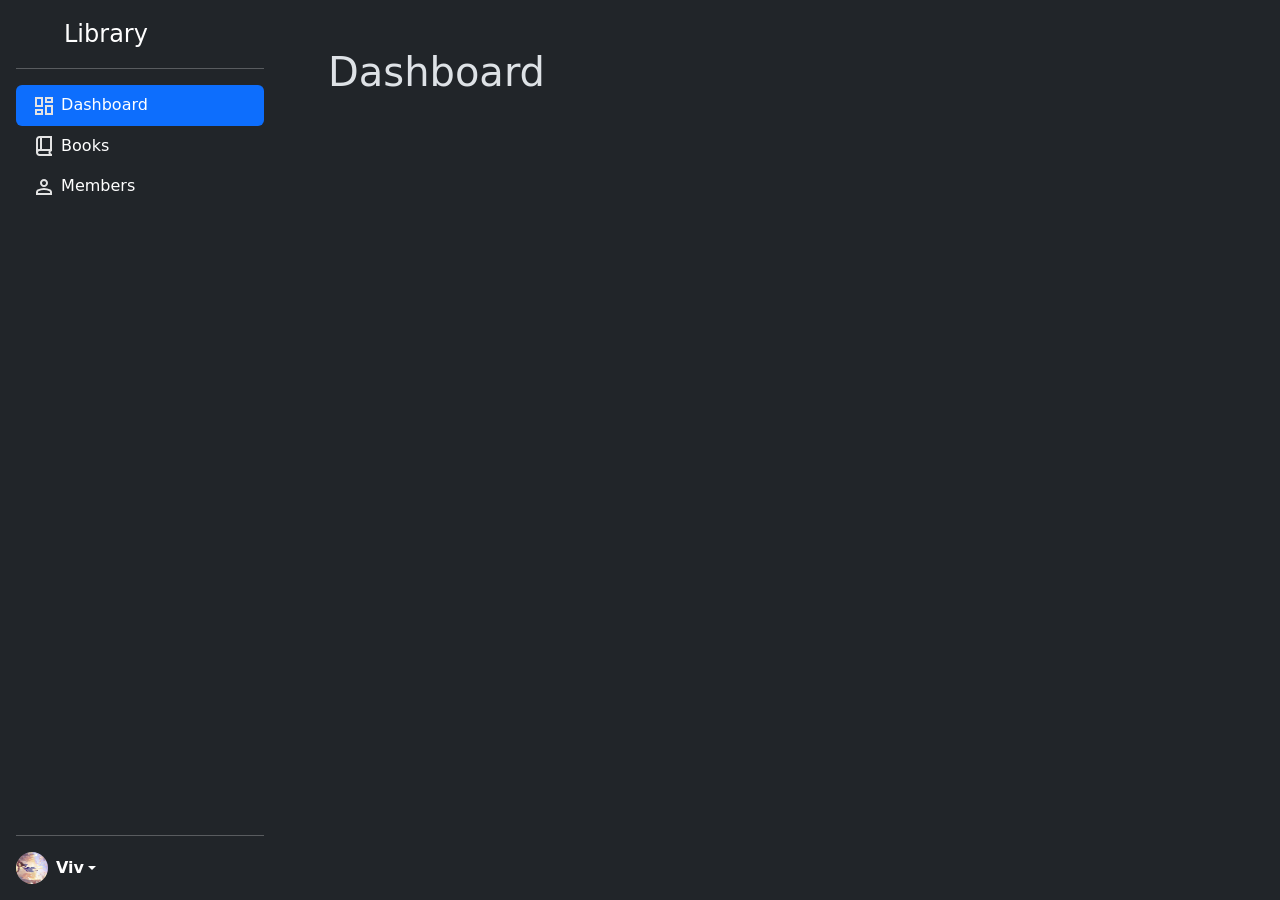
<file: index.html>
<!doctype html>
<html lang="en">
  <head>
    <meta charset="utf-8">
    <meta name="viewport" content="width=device-width, initial-scale=1">
    <title>Books | Library</title>
    <link
      href="https://cdn.jsdelivr.net/npm/bootstrap@5.3.8/dist/css/bootstrap.min.css"
      rel="stylesheet"
      integrity="sha384-sRIl4kxILFvY47J16cr9ZwB07vP4J8+LH7qKQnuqkuIAvNWLzeN8tE5YBujZqJLB"
      crossorigin="anonymous">
    <link rel="stylesheet" href="stylesheets/color.css">
  </head>
  <body data-bs-theme="dark">
    <div class="d-flex" style="min-height: 100vh">
      <div
        class="d-flex flex-column flex-shrink-0 p-3 text-bg-dark"
        style="width: 280px">
        <a href="/"
          class="d-flex align-items-center mb-3 mb-md-0 me-md-auto text-white text-decoration-none">
          <svg
            class="bi pe-none me-2"
            width="40"
            height="32"
            aria-hidden="true">
            <use xlink:href="#bootstrap"></use>
          </svg>
          <span class="fs-4">Library</span>
        </a>
        <hr />
        <ul class="nav nav-pills flex-column mb-auto">
          <li class="nav-item">
            <a href="index.html" class="nav-link active" aria-current="page">
              <img src="assets/svg/dashboard.svg" alt="dashboard icon">
              Dashboard
            </a>
          </li>
          <li>
            <a href="book.html" class="nav-link text-white">
              <img src="assets/svg/book.svg" alt="book icon">
              Books
            </a>
          </li>
          <li>
            <a href="member.html" class="nav-link text-white">
              <img src="assets/svg/person.svg" alt="member icon">
              Members
            </a>
          </li>
        </ul>
        <hr />
        <div class="dropdown">
          <a
            href="#"
            class="d-flex align-items-center text-white text-decoration-none dropdown-toggle"
            data-bs-toggle="dropdown"
            aria-expanded="false">
            <img
              src="assets/images/Sky.jpg"
              alt="Profile picture"
              width="32"
              height="32"
              class="rounded-circle me-2" />
            <strong>Viv</strong>
          </a>
          <ul class="dropdown-menu dropdown-menu-dark text-small shadow">
            <li><a class="dropdown-item" href="#">Settings</a></li>
            <li><a class="dropdown-item" href="#">Profile</a></li>
            <li><hr class="dropdown-divider" /></li>
            <li><a class="dropdown-item" href="#">Sign out</a></li>
          </ul>
        </div>
      </div>

      <main class="p-5 w-100">
        <h1 class="mb-3">Dashboard</h1>
      </main>
    </div>

    <script
      src="https://cdn.jsdelivr.net/npm/bootstrap@5.3.8/dist/js/bootstrap.bundle.min.js"
      integrity="sha384-FKyoEForCGlyvwx9Hj09JcYn3nv7wiPVlz7YYwJrWVcXK/BmnVDxM+D2scQbITxI"
      crossorigin="anonymous"></script>
  </body>
</html>
</file>
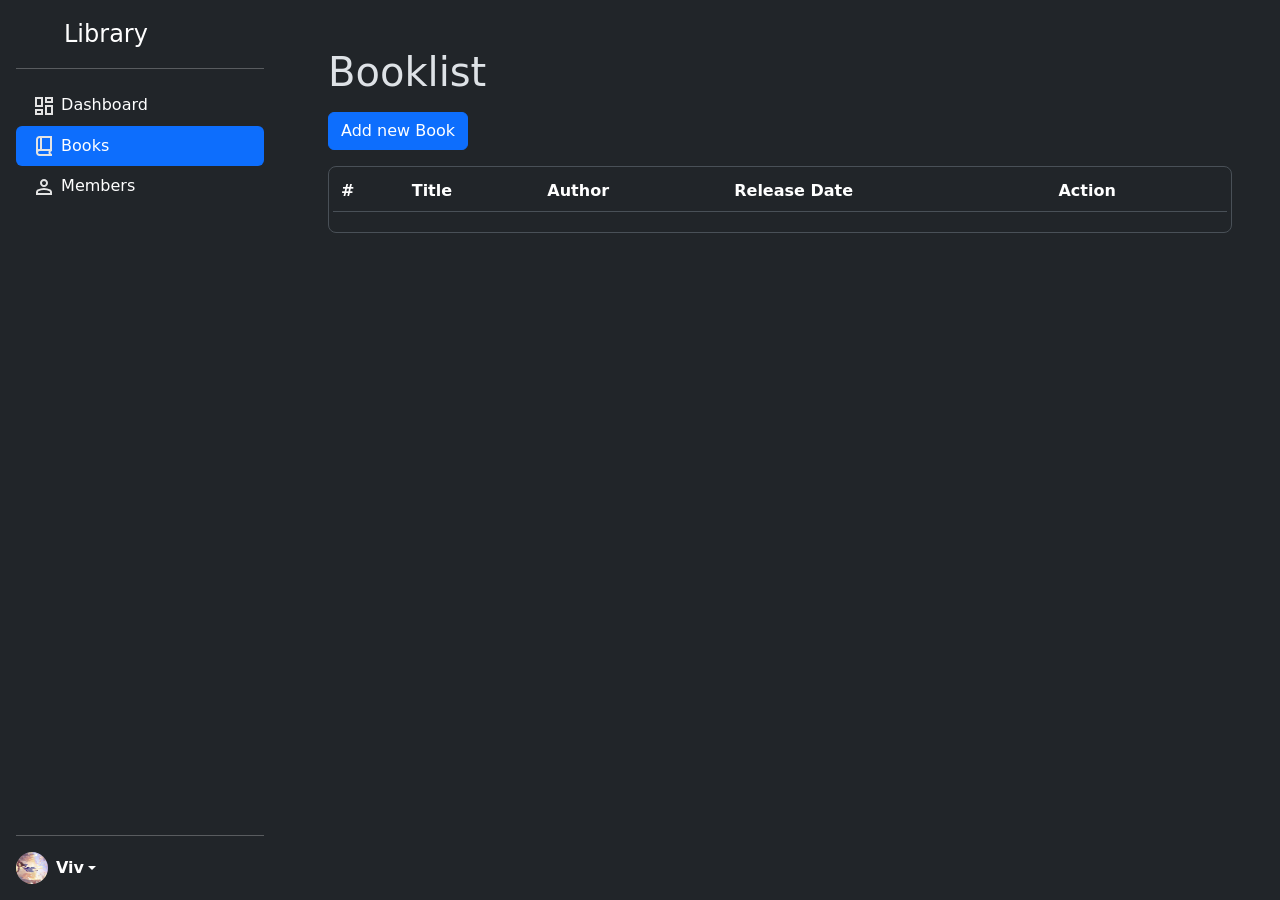
<file: book.html>
<!doctype html>
<html lang="en">
  <head>
    <meta charset="utf-8">
    <meta name="viewport" content="width=device-width, initial-scale=1">
    <title>Books | Library</title>
    <link
      href="https://cdn.jsdelivr.net/npm/bootstrap@5.3.8/dist/css/bootstrap.min.css"
      rel="stylesheet"
      integrity="sha384-sRIl4kxILFvY47J16cr9ZwB07vP4J8+LH7qKQnuqkuIAvNWLzeN8tE5YBujZqJLB"
      crossorigin="anonymous">
    <link rel="stylesheet" href="stylesheets/color.css">
  </head>
  <body data-bs-theme="dark">
    <div class="d-flex" style="min-height: 100vh">
      <div
        class="d-flex flex-column flex-shrink-0 p-3 text-bg-dark"
        style="width: 280px">
        <a href="/"
          class="d-flex align-items-center mb-3 mb-md-0 me-md-auto text-white text-decoration-none">
          <svg
            class="bi pe-none me-2"
            width="40"
            height="32"
            aria-hidden="true">
            <use xlink:href="#bootstrap"></use>
          </svg>
          <span class="fs-4">Library</span>
        </a>
        <hr />
        <ul class="nav nav-pills flex-column mb-auto">
          <li class="nav-item">
            <a href="index.html" class="nav-link text-white">
              <img src="assets/svg/dashboard.svg" alt="dashboard icon">
              Dashboard
            </a>
          </li>
          <li>
            <a href="book.html" class="nav-link active"
              aria-current="page">
              <img src="assets/svg/book.svg" alt="book icon">
              Books
            </a>
          </li>
          <li>
            <a href="member.html" class="nav-link text-white">
              <img src="assets/svg/person.svg" alt="member icon">
              Members
            </a>
          </li>
        </ul>
        <hr />
        <div class="dropdown">
          <a
            href="#"
            class="d-flex align-items-center text-white text-decoration-none dropdown-toggle"
            data-bs-toggle="dropdown"
            aria-expanded="false">
            <img
              src="assets/images/Sky.jpg"
              alt="Profile picture"
              width="32"
              height="32"
              class="rounded-circle me-2" />
            <strong>Viv</strong>
          </a>
          <ul
            class="dropdown-menu dropdown-menu-dark text-small shadow">
            <li><a class="dropdown-item" href="#">Settings</a></li>
            <li><a class="dropdown-item" href="#">Profile</a></li>
            <li><hr class="dropdown-divider" /></li>
            <li><a class="dropdown-item" href="#">Sign out</a></li>
          </ul>
        </div>
      </div>

      <main class="p-5 w-100">
        <h1 class="mb-3">Booklist</h1>
        <button type="button" class="btn btn-primary mb-3"
          data-bs-toggle="modal"
          data-bs-target="#addModal">Add new Book</button>

        <div class="modal fade" id="addModal"
          tabindex="-1"
          aria-labelledby="exampleModalLabel" aria-hidden="true">
          <div class="modal-dialog">
            <form id="addBook" method="post" class="modal-content">
              <div class="modal-header">
                <h1 class="modal-title fs-5"
                  id="exampleModalLabel">New
                  Book</h1>
                <button type="button" class="btn-close"
                  data-bs-dismiss="modal"
                  aria-label="Close"></button>
              </div>
              <div class="modal-body">
                <div>
                  <div class="mb-3">
                    <label for="book-title"
                      class="col-form-label">Title:</label>
                    <input name="title" type="text" class="form-control"
                      id="book-title" required>
                  </div>
                  <div class="mb-3">
                    <label for="author"
                      class="col-form-label">Author:</label>
                    <input name="author" type="text" class="form-control"
                      id="author" required>
                  </div>
                  <div class="mb-3">
                    <label for="release-date"
                      class="col-form-label">Release
                      Date:</label>
                    <input name="date" type="date" class="form-control"
                      id="release-date" required>
                  </div>
                </div>
              </div>
              <div class="modal-footer">
                <button type="button" class="btn btn-secondary"
                  data-bs-dismiss="modal">Cancel</button>
                <button id="add" type="submit"
                  class="btn btn-primary" data-bs-dismiss="modal">Add</button>
              </div>
            </form>
          </div>
        </div>

        <div class="p-1 border rounded-3">
          <table
            class="table">
            <thead>
              <tr>
                <th scope="col">#</th>
                <th scope="col">Title</th>
                <th scope="col">Author</th>
                <th scope="col">Release Date</th>
                <th scope="col">Action</th>
              </tr>
            </thead>
            <tbody id="tableData">

            </tbody>
          </table>
        </div>
      </main>
    </div>

    <script
      src="https://cdn.jsdelivr.net/npm/bootstrap@5.3.8/dist/js/bootstrap.bundle.min.js"
      integrity="sha384-FKyoEForCGlyvwx9Hj09JcYn3nv7wiPVlz7YYwJrWVcXK/BmnVDxM+D2scQbITxI"
      crossorigin="anonymous"></script>
    <script src="scripts/addBook.js"></script>
  </body>
</html>
</file>
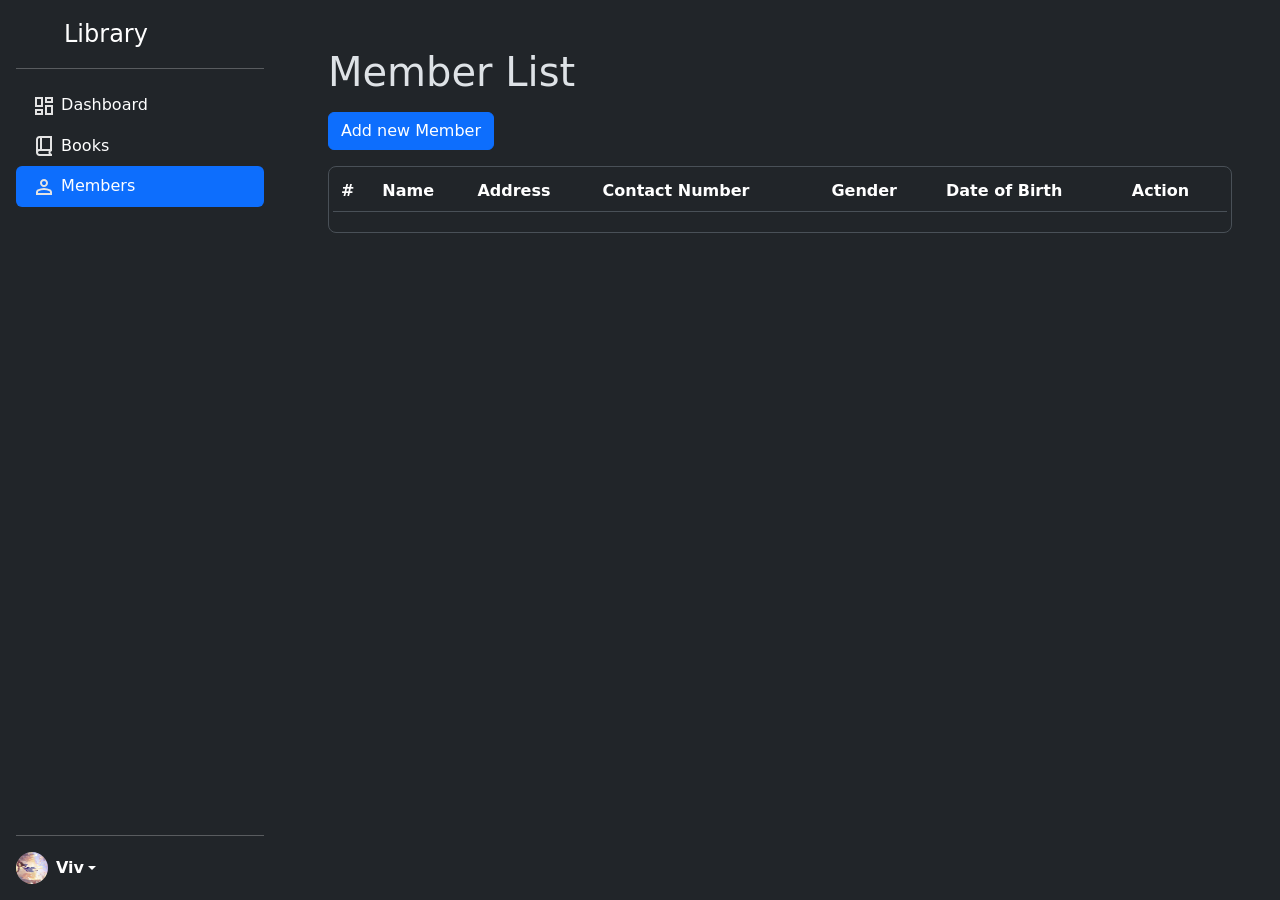
<file: member.html>
<!doctype html>
<html lang="en">
  <head>
    <meta charset="utf-8">
    <meta name="viewport" content="width=device-width, initial-scale=1">
    <title>Member | Library</title>
    <link
      href="https://cdn.jsdelivr.net/npm/bootstrap@5.3.8/dist/css/bootstrap.min.css"
      rel="stylesheet"
      integrity="sha384-sRIl4kxILFvY47J16cr9ZwB07vP4J8+LH7qKQnuqkuIAvNWLzeN8tE5YBujZqJLB"
      crossorigin="anonymous">
    <link rel="stylesheet" href="stylesheets/color.css">
  </head>
  <body data-bs-theme="dark">
    <div class="d-flex" style="min-height: 100vh">
      <div
        class="d-flex flex-column flex-shrink-0 p-3 text-bg-dark"
        style="width: 280px">
        <a href="/"
          class="d-flex align-items-center mb-3 mb-md-0 me-md-auto text-white text-decoration-none">
          <svg
            class="bi pe-none me-2"
            width="40"
            height="32"
            aria-hidden="true">
            <use xlink:href="#bootstrap"></use>
          </svg>
          <span class="fs-4">Library</span>
        </a>
        <hr />
        <ul class="nav nav-pills flex-column mb-auto">
          <li class="nav-item">
            <a href="index.html" class="nav-link text-white">
              <img src="assets/svg/dashboard.svg" alt="dashboard icon">
              Dashboard
            </a>
          </li>
          <li>
            <a href="book.html" class="nav-link text-white">
              <img src="assets/svg/book.svg" alt="book icon">
              Books
            </a>
          </li>
          <li>
            <a href="member.html" class="nav-link active"
              aria-current="page">
              <img src="assets/svg/person.svg" alt="member icon">
              Members
            </a>
          </li>
        </ul>
        <hr />
        <div class="dropdown">
          <a
            href="#"
            class="d-flex align-items-center text-white text-decoration-none dropdown-toggle"
            data-bs-toggle="dropdown"
            aria-expanded="false">
            <img
              src="assets/images/Sky.jpg"
              alt="Profile picture"
              width="32"
              height="32"
              class="rounded-circle me-2" />
            <strong>Viv</strong>
          </a>
          <ul
            class="dropdown-menu dropdown-menu-dark text-small shadow">
            <li><a class="dropdown-item" href="#">Settings</a></li>
            <li><a class="dropdown-item" href="#">Profile</a></li>
            <li><hr class="dropdown-divider" /></li>
            <li><a class="dropdown-item" href="#">Sign out</a></li>
          </ul>
        </div>
      </div>

      <main class="p-5 w-100">
        <h1 class="mb-3">Member List</h1>
        <button type="button" class="btn btn-primary mb-3"
          data-bs-toggle="modal"
          data-bs-target="#addMember">Add new Member</button>

        <form method="post" class="modal fade" id="addMember" tabindex="-1"
          aria-labelledby="exampleModalLabel" aria-hidden="true">
          <div class="modal-dialog">
            <div class="modal-content">
              <div class="modal-header">
                <h1 class="modal-title fs-5"
                  id="exampleModalLabel">New
                  Member</h1>
                <button type="button" class="btn-close"
                  data-bs-dismiss="modal"
                  aria-label="Close"></button>
              </div>
              <div class="modal-body">
                <form>
                  <div class="mb-3">
                    <label for="member-name"
                      class="col-form-label">Name:</label>
                    <input type="text" class="form-control"
                      id="member-name" placeholder="Your name" required>
                  </div>
                  <div class="mb-3">
                    <label for="member-address"
                      class="col-form-label">Address:</label>
                    <textarea type="text" class="form-control"
                      id="member-address" placeholder="Home address"
                      required></textarea>
                  </div>
                  <div class="mb-3">
                    <label for="member-contact"
                      class="col-form-label">Contact Number:</label>
                    <input type="text" class="form-control"
                      id="member-contact" placeholder="Phone number"
                      required>
                  </div>
                  <div class="mb-3">
                    <label for="gender"
                      class="col-form-label">Gender:</label>
                    <select id="gender" class="form-select" required>
                      <option value selected disabled>Select your
                        Gender</option>
                      <option value="Male">Male</option>
                      <option value="Female">Female</option>
                    </select>
                  </div>
                  <div class="mb-3">
                    <label for="release-date"
                      class="col-form-label">Date of Birth:</label>
                    <input type="date" class="form-control"
                      id="release-date" required>
                  </div>
                </form>
              </div>
              <div class="modal-footer">
                <button type="button" class="btn btn-secondary"
                  data-bs-dismiss="modal">Cancel</button>
                <button type="submit"
                  class="btn btn-primary" data-bs-dismiss="modal">Add</button>
              </div>
            </div>
          </div>
        </form>

        <div class="p-1 border rounded-3">
          <table
            class="table">
            <thead>
              <tr>
                <th scope="col">#</th>
                <th scope="col">Name</th>
                <th scope="col">Address</th>
                <th scope="col">Contact Number</th>
                <th scope="col">Gender</th>
                <th scope="col">Date of Birth</th>
                <th scope="col">Action</th>
              </tr>
            </thead>
            <tbody id="tableData">

            </tbody>
          </table>
        </div>
      </main>
    </div>

    <script
      src="https://cdn.jsdelivr.net/npm/bootstrap@5.3.8/dist/js/bootstrap.bundle.min.js"
      integrity="sha384-FKyoEForCGlyvwx9Hj09JcYn3nv7wiPVlz7YYwJrWVcXK/BmnVDxM+D2scQbITxI"
      crossorigin="anonymous"></script>
    <script src="scripts/addMember.js"></script>
  </body>
</html>
</file>
<file: stylesheets/color.css>
:root {
    --primary: #fff;
}
</file>
